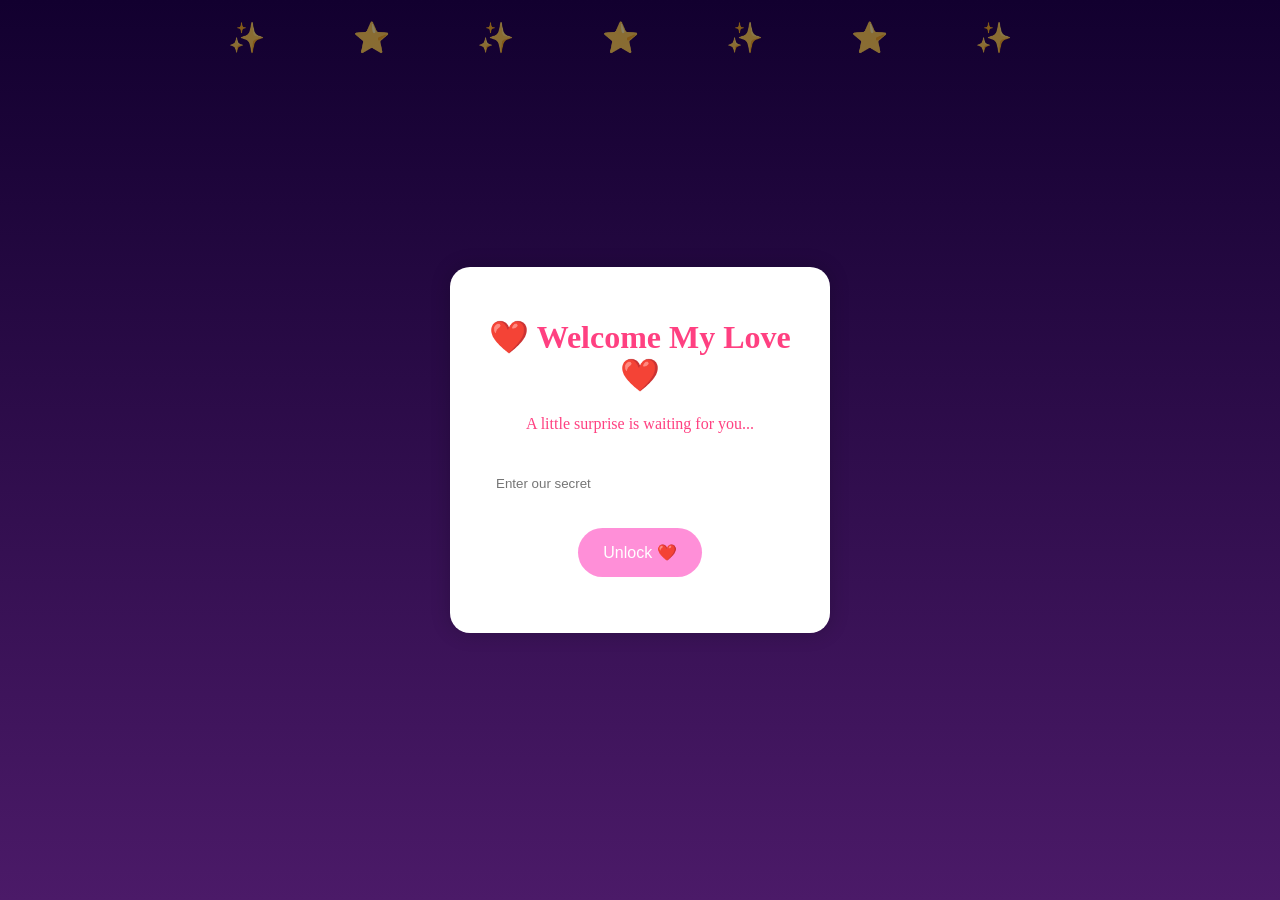
<file: index.html>
<!DOCTYPE html>
<html lang="en">
<head>
<meta charset="UTF-8">
<meta name="viewport" content="width=device-width, initial-scale=1.0">
<title>Happy 1 Month ❤️</title>

<link rel="stylesheet" href="style.css">
</head>

<body>
<div id="loader">
✨ Creating a little magic for you... ✨
</div>
<div id="passwordScreen">
  <div class="box">
    <h1>❤️ Welcome My Love ❤️</h1>
    <p>A little surprise is waiting for you...</p>

    <input type="password" id="password" placeholder="Enter our secret">

    <button onclick="checkPassword()">Unlock ❤️</button>

    <p id="wrong"></p>
  </div>
</div>

<div id="mainPage">

<h1>Happy 1 Month Anniversary ❤️</h1>

<p>
Together for <span id="days"></span> days ❤️
</p>

<button id="musicBtn">🎵 Play Music</button>

<h2>📸 Our Memories</h2>

<div class="gallery">

<img src="photo1.jpg" alt="Photo 1">
<img src="photo2.jpg" alt="Photo 2">
<img src="photo3.jpg" alt="Photo 3">
<img src="photo4.jpg" alt="Photo 4">
<img src="photo5.jpg" alt="Photo 5">
<img src="photo6.jpg" alt="Photo 6">
<img src="photo7.jpg" alt="Photo 7">
<img src="photo8.jpg" alt="Photo 8">



<button id="letterBtn">
💌 Open My Letter
</button>

<div id="letter">

<h2>My Love ❤️</h2>

<p id="typing"></p>

</div>

<button id="giftBtn">
🎁 Final Surprise
</button>

<div id="giftMessage">

<h1>I Love You ❤️</h1>

<p>
Happy One Month Anniversary ❤️
</p>

</div>

<audio id="music" loop>
<source src="music.mp3" type="audio/mpeg">
</audio>

<script src="script.js"></script>

</div>
</body>
</body>
</html>
</file>
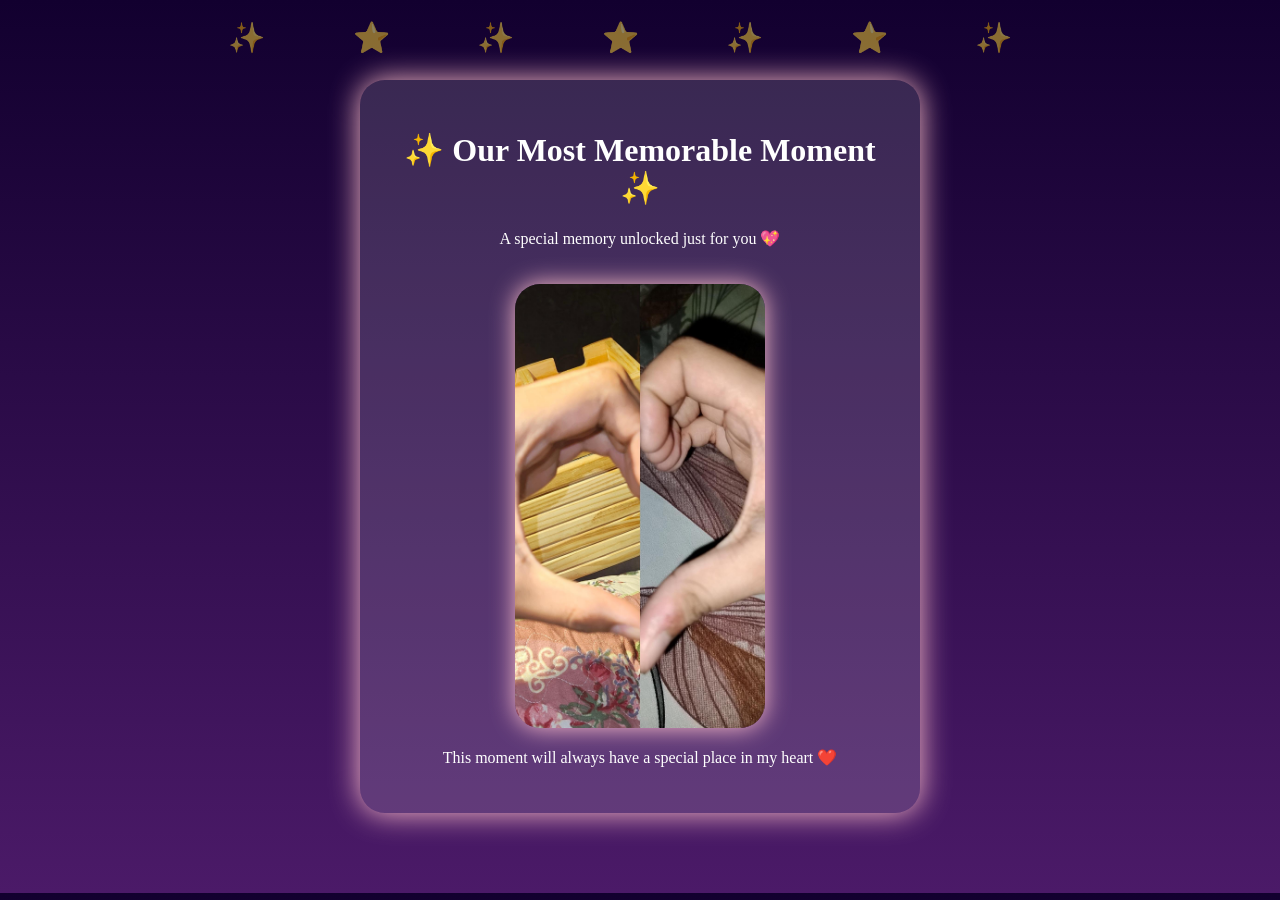
<file: memory.html>
<!DOCTYPE html>
<html>

<head>
<title>Our Special Memory ❤️</title>
<link rel="stylesheet" href="style.css">
</head>

<body>

<div class="quiz-box">

<h1>✨ Our Most Memorable Moment ✨</h1>

<p>
A special memory unlocked just for you 💖
</p>

<img src="photo 9.jpg" class="memory-photo">

<p>
This moment will always have a special place in my heart ❤️
</p>

</div>

</body>

</html>
</file>
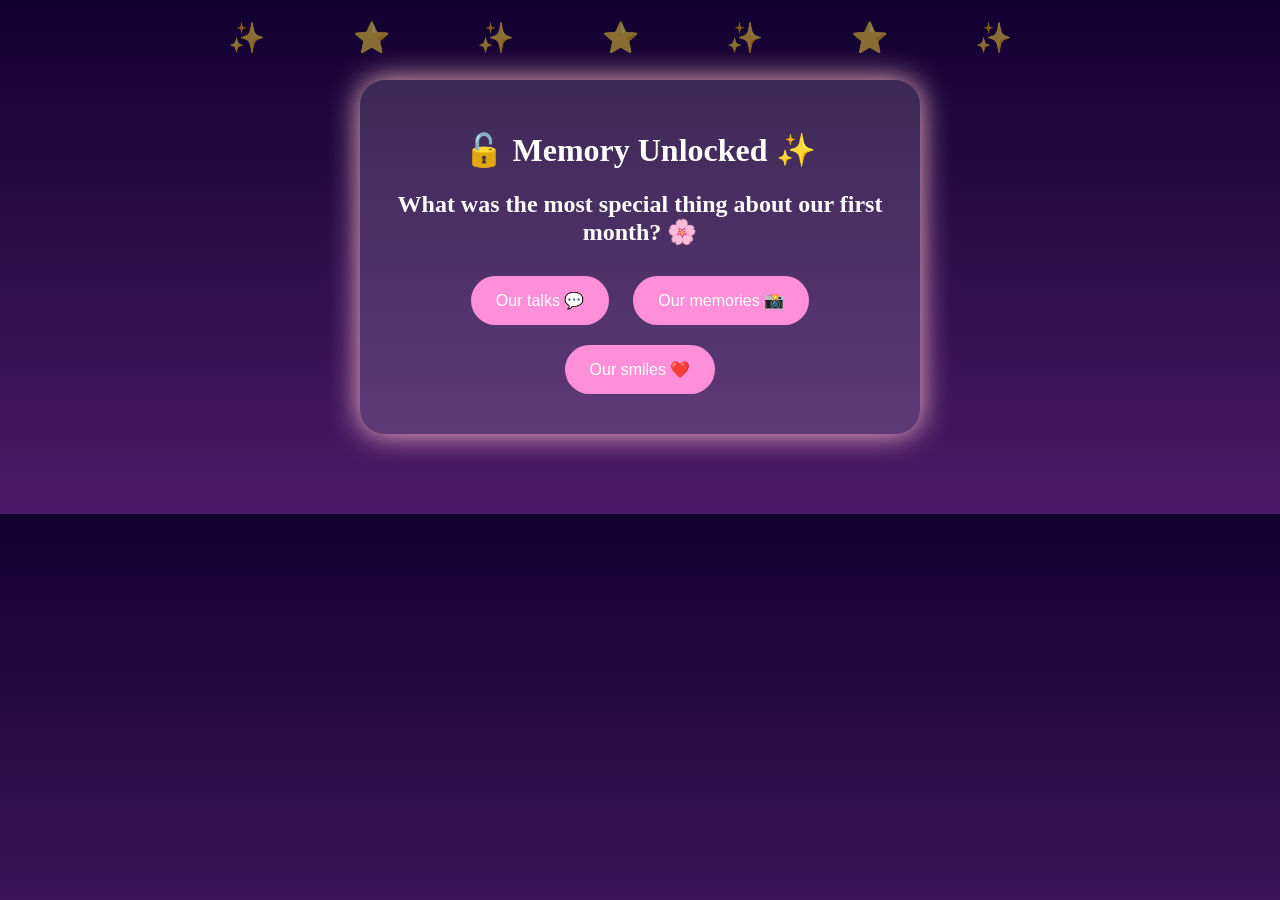
<file: questions.html>
<!DOCTYPE html>
<html>

<head>
<title>Unlock Our Memory ✨</title>
<link rel="stylesheet" href="style.css">
</head>

<body>

<div class="quiz-box">

<h1 class="unlock-title">🔓 Memory Unlocked ✨</h1>

<h2 id="question">
What was the most special thing about our first month? 🌸
</h2>

<button onclick="nextQuestion()">Our talks 💬</button>

<button onclick="nextQuestion()">Our memories 📸</button>

<button onclick="nextQuestion()">Our smiles ❤️</button>

</div>


<script>

let count = 0;

let questions = [
"What is one thing that always makes you happy? 😊",
"Are you ready to see our special memory? ✨"
];


function nextQuestion(){

if(count < questions.length){

document.getElementById("question").innerHTML = questions[count];

count++;

}

else{

window.location.href="memory.html";

}

}

</script>

</body>

</html>
</file>
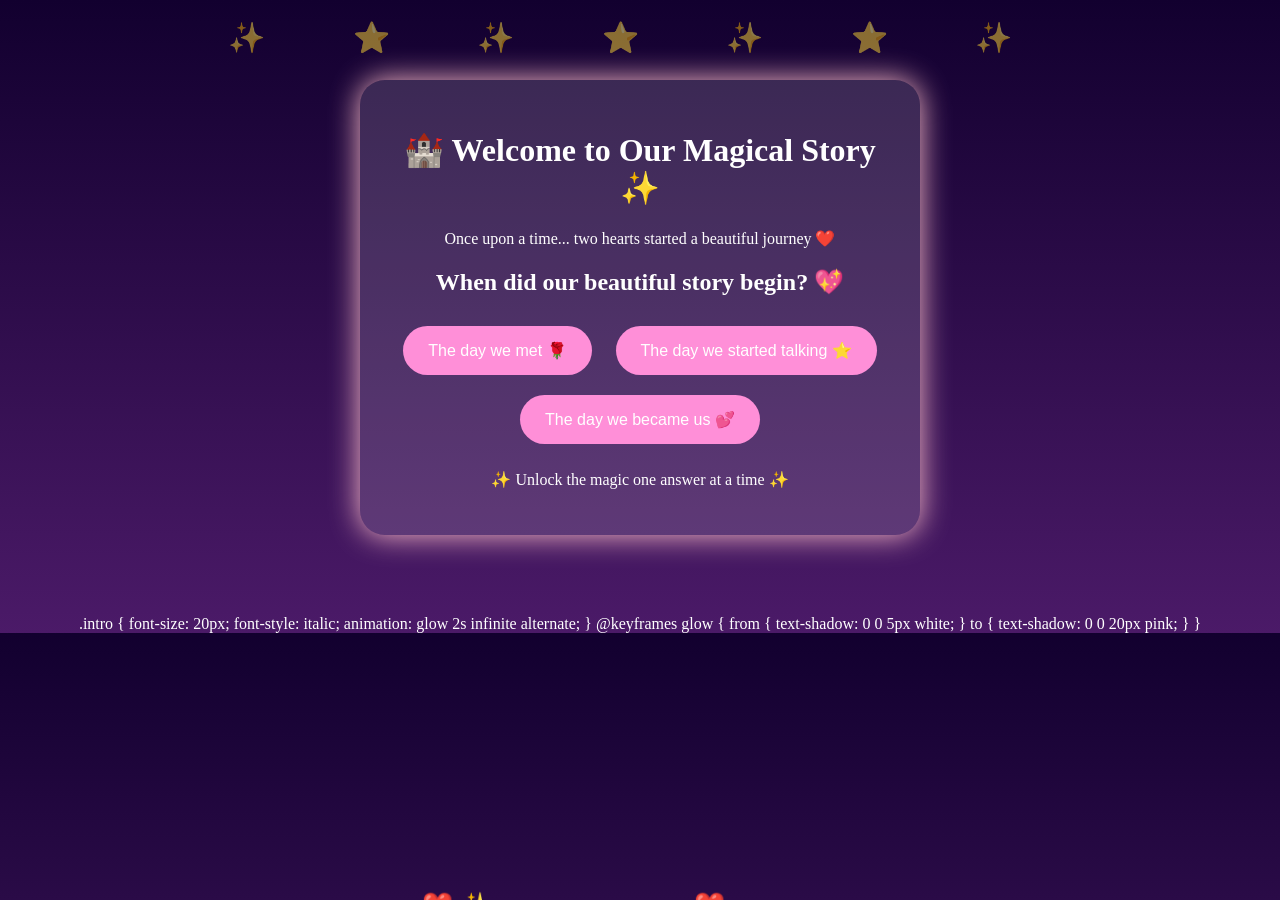
<file: quiz.html>
<!DOCTYPE html>
<html>
<head>
<title>Our Magical Story ✨</title>
<link rel="stylesheet" href="style.css">
</head>

<body>

<div class="quiz-box">

<h1>🏰 Welcome to Our Magical Story ✨</h1>

<p class="intro">
Once upon a time... two hearts started a beautiful journey ❤️
</p>

<h2 id="question">When did our beautiful story begin? 💖</h2>

<div id="options">

<button onclick="nextQuestion()">The day we met 🌹</button>

<button onclick="nextQuestion()">The day we started talking ⭐</button>

<button onclick="nextQuestion()">The day we became us 💕</button>

</div>

<p>✨ Unlock the magic one answer at a time ✨</p>

</div>
<script>
function createMagic(){

let magic = document.createElement("div");

magic.innerHTML = ["✨","💖","⭐","❤️"][Math.floor(Math.random()*4)];

magic.style.position = "fixed";
magic.style.bottom = "-20px";
magic.style.left = Math.random()*100 + "vw";
magic.style.fontSize = "25px";
magic.style.animation = "float 6s linear";

document.body.appendChild(magic);

setTimeout(()=>{
magic.remove();
},6000);

}

setInterval(createMagic,300);
</script>
</body>
</html>
<script>

let count = 0;

let questions = [
"How did you feel when we first started talking? 💖",
"What is your favorite thing about us? ✨",
"Are you ready for your magical surprise? 🎁"
];

function nextQuestion(){

if(count < questions.length){

document.getElementById("question").innerHTML = questions[count];

count++;

}

else{

document.getElementById("question").innerHTML =
"✨ Magic Unlocked! Our story continues ❤️";

document.getElementById("options").innerHTML =
"<button onclick=\"location.href='surprise.html'\">Open Surprise 🎁</button>";

}

}

</script>
.intro {
  font-size: 20px;
  font-style: italic;
  animation: glow 2s infinite alternate;
}

@keyframes glow {
  from {
    text-shadow: 0 0 5px white;
  }

  to {
    text-shadow: 0 0 20px pink;
  }
}
</file>
<file: style.css>
body{
margin:0;
font-family:Arial,sans-serif;
background:linear-gradient(135deg,#ff9ec4,#ffd6e8);
color:white;
text-align:center;
overflow-x:hidden;
}

#passwordScreen{
height:100vh;
display:flex;
justify-content:center;
align-items:center;
}

.box{
background:white;
color:#ff4081;
padding:30px;
border-radius:20px;
width:320px;
box-shadow:0 0 20px rgba(0,0,0,.2);
}

input{
width:90%;
padding:12px;
margin:15px 0;
border-radius:10px;
border:none;
outline:none;
}

button{
padding:12px 25px;
border:none;
border-radius:30px;
background:#ff4081;
color:white;
font-size:18px;
cursor:pointer;
margin:10px;
}

#mainPage{
display:none;
padding:20px;
}

.gallery{
display:grid;
grid-template-columns:repeat(2,1fr);
gap:10px;
margin:20px;
}

.gallery img{
width:100%;
border-radius:15px;
box-shadow:0 0 10px rgba(0,0,0,.3);
}

#letter{
display:none;
background:white;
color:#ff4081;
padding:20px;
border-radius:20px;
margin-top:20px;
}

#giftMessage{
display:none;
font-size:28px;
margin-top:30px;
animation:pop 1s infinite alternate;
}

@keyframes pop{
from{transform:scale(1);}
to{transform:scale(1.08);}
}
body {
  background: linear-gradient(#12002f, #4b1a68);
  color: white;
  font-family: Georgia, serif;
  text-align: center;
}

.quiz-box {
  margin: 80px auto;
  padding: 30px;
  width: 80%;
  max-width: 500px;
  background: rgba(255,255,255,0.15);
  border-radius: 25px;
  box-shadow: 0 0 30px pink;
}

button {
  background: #ff8fd8;
  color: white;
  border: none;
  padding: 15px 25px;
  margin: 10px;
  border-radius: 30px;
  font-size: 16px;
  cursor: pointer;
}

button:hover {
  transform: scale(1.1);
  box-shadow: 0 0 20px white;
}
@keyframes float {

  from {
    transform: translateY(0) rotate(0deg);
    opacity: 1;
  }
.surprise {
  min-height: 100vh;
  background: linear-gradient(#09001f, #4b1a68);
  text-align: center;
  padding-top: 80px;
}

.surprise h1 {
  font-size: 40px;
  animation: glow 2s infinite alternate;
}

.surprise p {
  font-size: 20px;
  line-height: 1.6;
}
  to {
    transform: translateY(-100vh) rotate(360deg);
    opacity: 0;
  }

}
.memory-photo {
  width: 250px;
  border-radius: 25px;
  margin-top: 20px;
  box-shadow: 0 0 25px pink;
  animation: photoMagic 3s infinite alternate;
}

@keyframes photoMagic {

  from {
    transform: scale(1);
  }

  to {
    transform: scale(1.05);
  }

    }
body {
  overflow-x: hidden;
}

body::before {
  content: "✨ ⭐ ✨ ⭐ ✨ ⭐ ✨";
  position: fixed;
  top: 20px;
  left: 0;
  width: 100%;
  font-size: 30px;
  letter-spacing: 40px;
  opacity: 0.5;
  animation: starsMove 8s infinite alternate;
  pointer-events: none;
}

@keyframes starsMove {
  from {
    transform: translateY(0);
  }
.ending {
  margin-top: 50px;
  text-align: center;
  animation: fadeMagic 3s infinite alternate;
}

.ending h2 {
  font-size: 30px;
}

@keyframes fadeMagic {
  from {
    opacity: 0.5;
    transform: translateY(10px);
  }

  to {
    opacity: 1;
    transform: translateY(0);
  }
}
  to {
    transform: translateY(20px);
  }
    }
body {
  animation: pageOpen 2s ease;
}

@keyframes pageOpen {
  from {
    opacity: 0;
    transform: scale(0.95);
  }

  to {
    opacity: 1;
    transform: scale(1);
  }
}
.ending::after {
  content: "❤️ ✨ 💖 ✨ ❤️";
  display: block;
  font-size: 25px;
  margin-top: 20px;
  animation: heartFloat 2s infinite alternate;
}

@keyframes heartFloat {

  from {
    transform: translateY(0);
  }

  to {
    transform: translateY(-10px);
  }

}
#loader {
  position: fixed;
  top: 0;
  left: 0;
  width: 100%;
  height: 100%;
  background: #12002f;
  color: white;
  display: flex;
  justify-content: center;
  align-items: center;
  font-size: 25px;
  z-index: 9999;
  animation: fadeLoader 3s forwards;
}

@keyframes fadeLoader {
  0% {
    opacity: 1;
  }

  80% {
    opacity: 1;
  }

  100% {
    opacity: 0;
    visibility: hidden;
  }
}
@keyframes rise {

  from {
    transform: translateY(0) rotate(0deg);
    opacity: 1;
  }

  to {
    transform: translateY(-100vh) rotate(360deg);
    opacity: 0;
  }

}
.unlock-title {
  animation: unlockGlow 2s infinite alternate;
}

@keyframes unlockGlow {

  from {
    text-shadow: 0 0 5px white;
  }

  to {
    text-shadow: 0 0 25px pink;
  }

}
</file>
